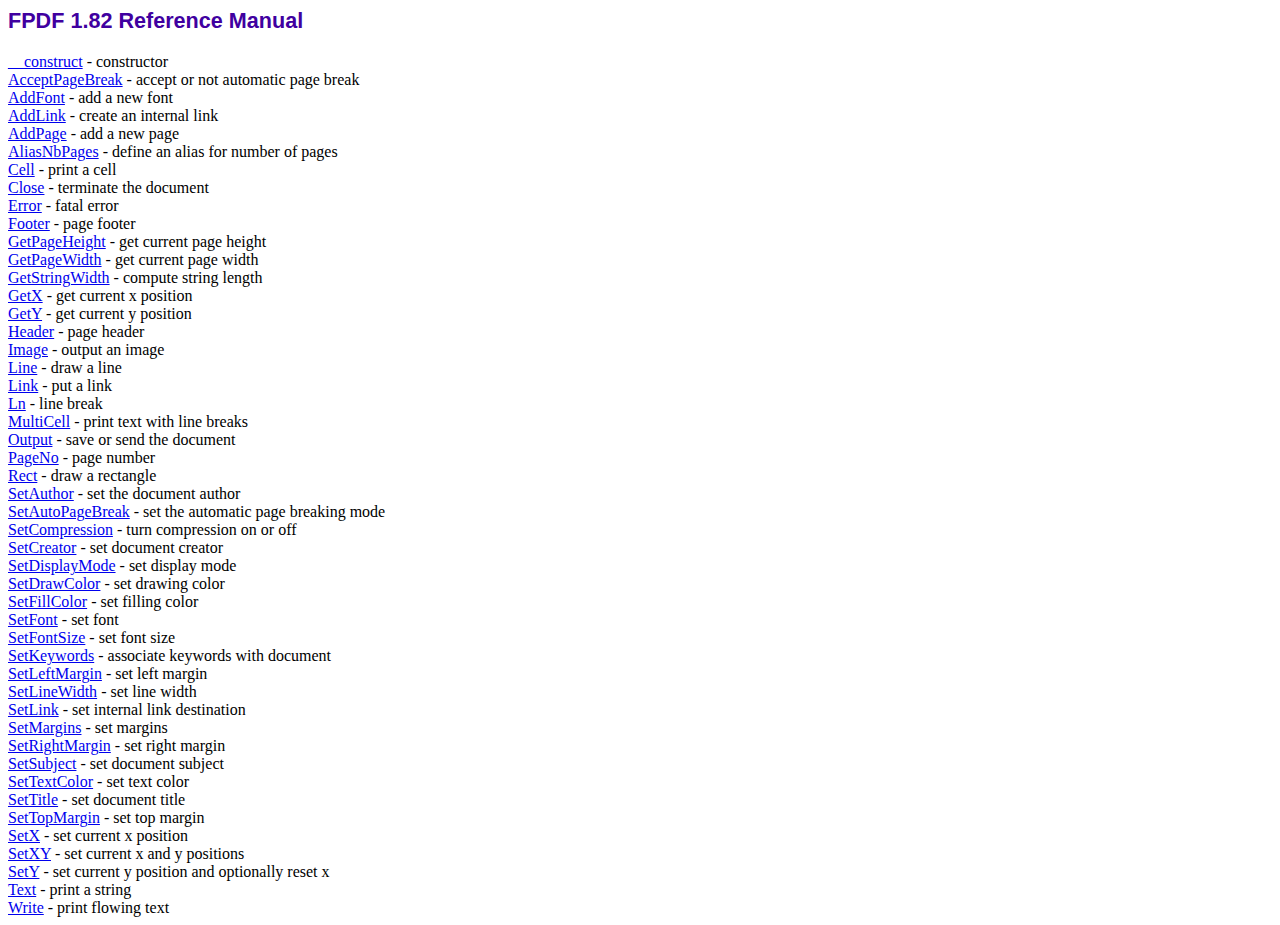
<file: admin/src/pdf/fpdf/doc/index.htm>
<!DOCTYPE html PUBLIC "-//W3C//DTD HTML 4.01 Transitional//EN">
<html>
<head>
<meta http-equiv="Content-Type" content="text/html; charset=ISO-8859-1">
<title>FPDF 1.82 Reference Manual</title>
<link type="text/css" rel="stylesheet" href="../fpdf.css">
</head>
<body>
<h1>FPDF 1.82 Reference Manual</h1>
<a href="__construct.htm">__construct</a> - constructor<br>
<a href="acceptpagebreak.htm">AcceptPageBreak</a> - accept or not automatic page break<br>
<a href="addfont.htm">AddFont</a> - add a new font<br>
<a href="addlink.htm">AddLink</a> - create an internal link<br>
<a href="addpage.htm">AddPage</a> - add a new page<br>
<a href="aliasnbpages.htm">AliasNbPages</a> - define an alias for number of pages<br>
<a href="cell.htm">Cell</a> - print a cell<br>
<a href="close.htm">Close</a> - terminate the document<br>
<a href="error.htm">Error</a> - fatal error<br>
<a href="footer.htm">Footer</a> - page footer<br>
<a href="getpageheight.htm">GetPageHeight</a> - get current page height<br>
<a href="getpagewidth.htm">GetPageWidth</a> - get current page width<br>
<a href="getstringwidth.htm">GetStringWidth</a> - compute string length<br>
<a href="getx.htm">GetX</a> - get current x position<br>
<a href="gety.htm">GetY</a> - get current y position<br>
<a href="header.htm">Header</a> - page header<br>
<a href="image.htm">Image</a> - output an image<br>
<a href="line.htm">Line</a> - draw a line<br>
<a href="link.htm">Link</a> - put a link<br>
<a href="ln.htm">Ln</a> - line break<br>
<a href="multicell.htm">MultiCell</a> - print text with line breaks<br>
<a href="output.htm">Output</a> - save or send the document<br>
<a href="pageno.htm">PageNo</a> - page number<br>
<a href="rect.htm">Rect</a> - draw a rectangle<br>
<a href="setauthor.htm">SetAuthor</a> - set the document author<br>
<a href="setautopagebreak.htm">SetAutoPageBreak</a> - set the automatic page breaking mode<br>
<a href="setcompression.htm">SetCompression</a> - turn compression on or off<br>
<a href="setcreator.htm">SetCreator</a> - set document creator<br>
<a href="setdisplaymode.htm">SetDisplayMode</a> - set display mode<br>
<a href="setdrawcolor.htm">SetDrawColor</a> - set drawing color<br>
<a href="setfillcolor.htm">SetFillColor</a> - set filling color<br>
<a href="setfont.htm">SetFont</a> - set font<br>
<a href="setfontsize.htm">SetFontSize</a> - set font size<br>
<a href="setkeywords.htm">SetKeywords</a> - associate keywords with document<br>
<a href="setleftmargin.htm">SetLeftMargin</a> - set left margin<br>
<a href="setlinewidth.htm">SetLineWidth</a> - set line width<br>
<a href="setlink.htm">SetLink</a> - set internal link destination<br>
<a href="setmargins.htm">SetMargins</a> - set margins<br>
<a href="setrightmargin.htm">SetRightMargin</a> - set right margin<br>
<a href="setsubject.htm">SetSubject</a> - set document subject<br>
<a href="settextcolor.htm">SetTextColor</a> - set text color<br>
<a href="settitle.htm">SetTitle</a> - set document title<br>
<a href="settopmargin.htm">SetTopMargin</a> - set top margin<br>
<a href="setx.htm">SetX</a> - set current x position<br>
<a href="setxy.htm">SetXY</a> - set current x and y positions<br>
<a href="sety.htm">SetY</a> - set current y position and optionally reset x<br>
<a href="text.htm">Text</a> - print a string<br>
<a href="write.htm">Write</a> - print flowing text<br>
</body>
</html>
</file>
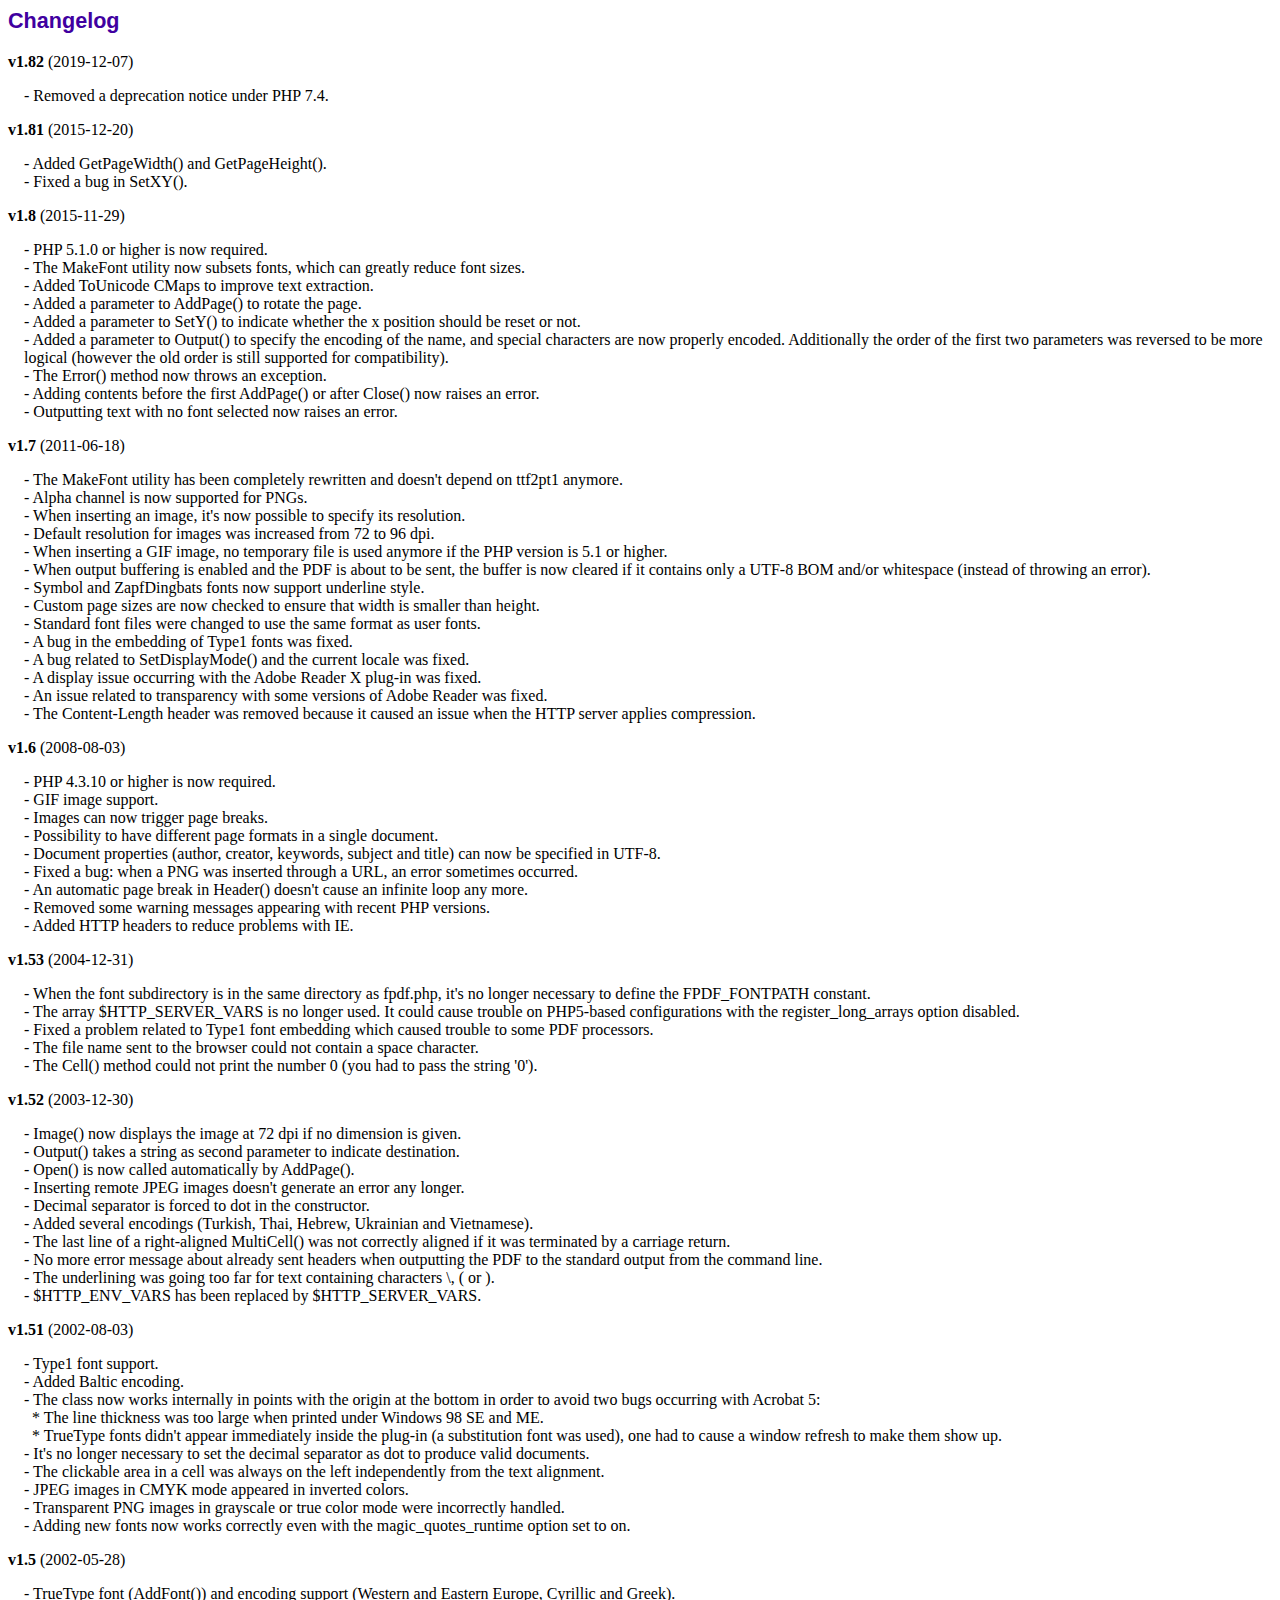
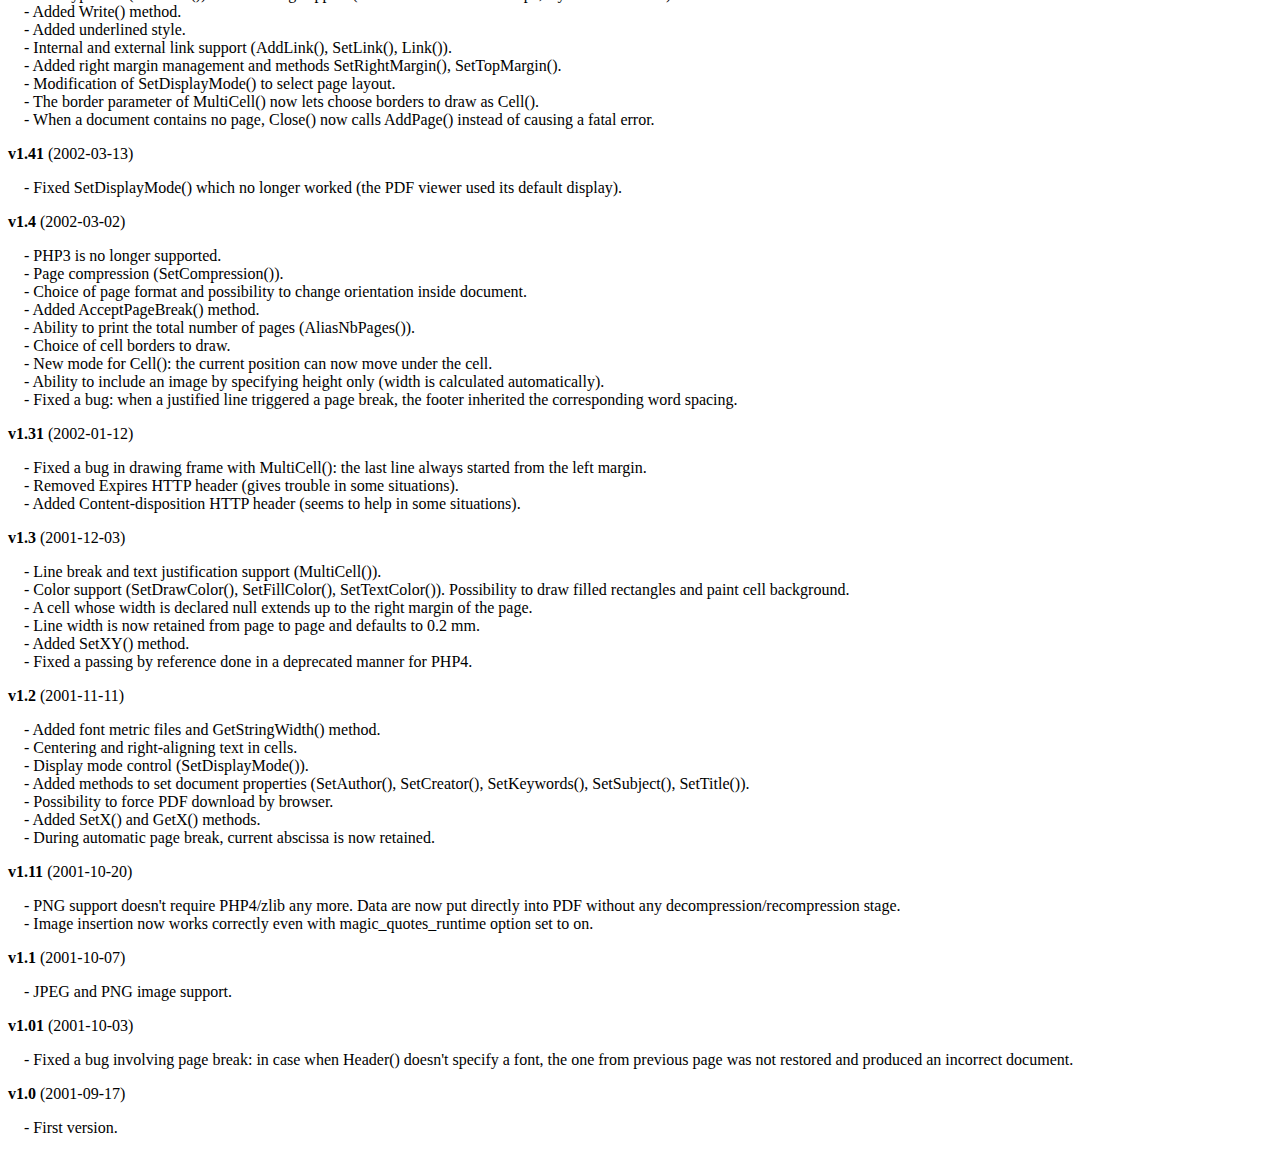
<file: admin/src/pdf/fpdf/changelog.htm>
<!DOCTYPE html PUBLIC "-//W3C//DTD HTML 4.01 Transitional//EN">
<html>
<head>
<meta http-equiv="Content-Type" content="text/html; charset=ISO-8859-1">
<title>Changelog</title>
<link type="text/css" rel="stylesheet" href="fpdf.css">
<style type="text/css">
dd {margin:1em 0 1em 1em}
</style>
</head>
<body>
<h1>Changelog</h1>
<dl>
<dt><strong>v1.82</strong> (2019-12-07)</dt>
<dd>
- Removed a deprecation notice under PHP 7.4.<br>
</dd>
<dt><strong>v1.81</strong> (2015-12-20)</dt>
<dd>
- Added GetPageWidth() and GetPageHeight().<br>
- Fixed a bug in SetXY().<br>
</dd>
<dt><strong>v1.8</strong> (2015-11-29)</dt>
<dd>
- PHP 5.1.0 or higher is now required.<br>
- The MakeFont utility now subsets fonts, which can greatly reduce font sizes.<br>
- Added ToUnicode CMaps to improve text extraction.<br>
- Added a parameter to AddPage() to rotate the page.<br>
- Added a parameter to SetY() to indicate whether the x position should be reset or not.<br>
- Added a parameter to Output() to specify the encoding of the name, and special characters are now properly encoded. Additionally the order of the first two parameters was reversed to be more logical (however the old order is still supported for compatibility).<br>
- The Error() method now throws an exception.<br>
- Adding contents before the first AddPage() or after Close() now raises an error.<br>
- Outputting text with no font selected now raises an error.<br>
</dd>
<dt><strong>v1.7</strong> (2011-06-18)</dt>
<dd>
- The MakeFont utility has been completely rewritten and doesn't depend on ttf2pt1 anymore.<br>
- Alpha channel is now supported for PNGs.<br>
- When inserting an image, it's now possible to specify its resolution.<br>
- Default resolution for images was increased from 72 to 96 dpi.<br>
- When inserting a GIF image, no temporary file is used anymore if the PHP version is 5.1 or higher.<br>
- When output buffering is enabled and the PDF is about to be sent, the buffer is now cleared if it contains only a UTF-8 BOM and/or whitespace (instead of throwing an error).<br>
- Symbol and ZapfDingbats fonts now support underline style.<br>
- Custom page sizes are now checked to ensure that width is smaller than height.<br>
- Standard font files were changed to use the same format as user fonts.<br>
- A bug in the embedding of Type1 fonts was fixed.<br>
- A bug related to SetDisplayMode() and the current locale was fixed.<br>
- A display issue occurring with the Adobe Reader X plug-in was fixed.<br>
- An issue related to transparency with some versions of Adobe Reader was fixed.<br>
- The Content-Length header was removed because it caused an issue when the HTTP server applies compression.<br>
</dd>
<dt><strong>v1.6</strong> (2008-08-03)</dt>
<dd>
- PHP 4.3.10 or higher is now required.<br>
- GIF image support.<br>
- Images can now trigger page breaks.<br>
- Possibility to have different page formats in a single document.<br>
- Document properties (author, creator, keywords, subject and title) can now be specified in UTF-8.<br>
- Fixed a bug: when a PNG was inserted through a URL, an error sometimes occurred.<br>
- An automatic page break in Header() doesn't cause an infinite loop any more.<br>
- Removed some warning messages appearing with recent PHP versions.<br>
- Added HTTP headers to reduce problems with IE.<br>
</dd>
<dt><strong>v1.53</strong> (2004-12-31)</dt>
<dd>
- When the font subdirectory is in the same directory as fpdf.php, it's no longer necessary to define the FPDF_FONTPATH constant.<br>
- The array $HTTP_SERVER_VARS is no longer used. It could cause trouble on PHP5-based configurations with the register_long_arrays option disabled.<br>
- Fixed a problem related to Type1 font embedding which caused trouble to some PDF processors.<br>
- The file name sent to the browser could not contain a space character.<br>
- The Cell() method could not print the number 0 (you had to pass the string '0').<br>
</dd>
<dt><strong>v1.52</strong> (2003-12-30)</dt>
<dd>
- Image() now displays the image at 72 dpi if no dimension is given.<br>
- Output() takes a string as second parameter to indicate destination.<br>
- Open() is now called automatically by AddPage().<br>
- Inserting remote JPEG images doesn't generate an error any longer.<br>
- Decimal separator is forced to dot in the constructor.<br>
- Added several encodings (Turkish, Thai, Hebrew, Ukrainian and Vietnamese).<br>
- The last line of a right-aligned MultiCell() was not correctly aligned if it was terminated by a carriage return.<br>
- No more error message about already sent headers when outputting the PDF to the standard output from the command line.<br>
- The underlining was going too far for text containing characters \, ( or ).<br>
- $HTTP_ENV_VARS has been replaced by $HTTP_SERVER_VARS.<br>
</dd>
<dt><strong>v1.51</strong> (2002-08-03)</dt>
<dd>
- Type1 font support.<br>
- Added Baltic encoding.<br>
- The class now works internally in points with the origin at the bottom in order to avoid two bugs occurring with Acrobat 5:<br>&nbsp;&nbsp;* The line thickness was too large when printed under Windows 98 SE and ME.<br>&nbsp;&nbsp;* TrueType fonts didn't appear immediately inside the plug-in (a substitution font was used), one had to cause a window refresh to make them show up.<br>
- It's no longer necessary to set the decimal separator as dot to produce valid documents.<br>
- The clickable area in a cell was always on the left independently from the text alignment.<br>
- JPEG images in CMYK mode appeared in inverted colors.<br>
- Transparent PNG images in grayscale or true color mode were incorrectly handled.<br>
- Adding new fonts now works correctly even with the magic_quotes_runtime option set to on.<br>
</dd>
<dt><strong>v1.5</strong> (2002-05-28)</dt>
<dd>
- TrueType font (AddFont()) and encoding support (Western and Eastern Europe, Cyrillic and Greek).<br>
- Added Write() method.<br>
- Added underlined style.<br>
- Internal and external link support (AddLink(), SetLink(), Link()).<br>
- Added right margin management and methods SetRightMargin(), SetTopMargin().<br>
- Modification of SetDisplayMode() to select page layout.<br>
- The border parameter of MultiCell() now lets choose borders to draw as Cell().<br>
- When a document contains no page, Close() now calls AddPage() instead of causing a fatal error.<br>
</dd>
<dt><strong>v1.41</strong> (2002-03-13)</dt>
<dd>
- Fixed SetDisplayMode() which no longer worked (the PDF viewer used its default display).<br>
</dd>
<dt><strong>v1.4</strong> (2002-03-02)</dt>
<dd>
- PHP3 is no longer supported.<br>
- Page compression (SetCompression()).<br>
- Choice of page format and possibility to change orientation inside document.<br>
- Added AcceptPageBreak() method.<br>
- Ability to print the total number of pages (AliasNbPages()).<br>
- Choice of cell borders to draw.<br>
- New mode for Cell(): the current position can now move under the cell.<br>
- Ability to include an image by specifying height only (width is calculated automatically).<br>
- Fixed a bug: when a justified line triggered a page break, the footer inherited the corresponding word spacing.<br>
</dd>
<dt><strong>v1.31</strong> (2002-01-12)</dt>
<dd>
- Fixed a bug in drawing frame with MultiCell(): the last line always started from the left margin.<br>
- Removed Expires HTTP header (gives trouble in some situations).<br>
- Added Content-disposition HTTP header (seems to help in some situations).<br>
</dd>
<dt><strong>v1.3</strong> (2001-12-03)</dt>
<dd>
- Line break and text justification support (MultiCell()).<br>
- Color support (SetDrawColor(), SetFillColor(), SetTextColor()). Possibility to draw filled rectangles and paint cell background.<br>
- A cell whose width is declared null extends up to the right margin of the page.<br>
- Line width is now retained from page to page and defaults to 0.2 mm.<br>
- Added SetXY() method.<br>
- Fixed a passing by reference done in a deprecated manner for PHP4.<br>
</dd>
<dt><strong>v1.2</strong> (2001-11-11)</dt>
<dd>
- Added font metric files and GetStringWidth() method.<br>
- Centering and right-aligning text in cells.<br>
- Display mode control (SetDisplayMode()).<br>
- Added methods to set document properties (SetAuthor(), SetCreator(), SetKeywords(), SetSubject(), SetTitle()).<br>
- Possibility to force PDF download by browser.<br>
- Added SetX() and GetX() methods.<br>
- During automatic page break, current abscissa is now retained.<br>
</dd>
<dt><strong>v1.11</strong> (2001-10-20)</dt>
<dd>
- PNG support doesn't require PHP4/zlib any more. Data are now put directly into PDF without any decompression/recompression stage.<br>
- Image insertion now works correctly even with magic_quotes_runtime option set to on.<br>
</dd>
<dt><strong>v1.1</strong> (2001-10-07)</dt>
<dd>
- JPEG and PNG image support.<br>
</dd>
<dt><strong>v1.01</strong> (2001-10-03)</dt>
<dd>
- Fixed a bug involving page break: in case when Header() doesn't specify a font, the one from previous page was not restored and produced an incorrect document.<br>
</dd>
<dt><strong>v1.0</strong> (2001-09-17)</dt>
<dd>
- First version.<br>
</dd>
</dl>
</body>
</html>
</file>
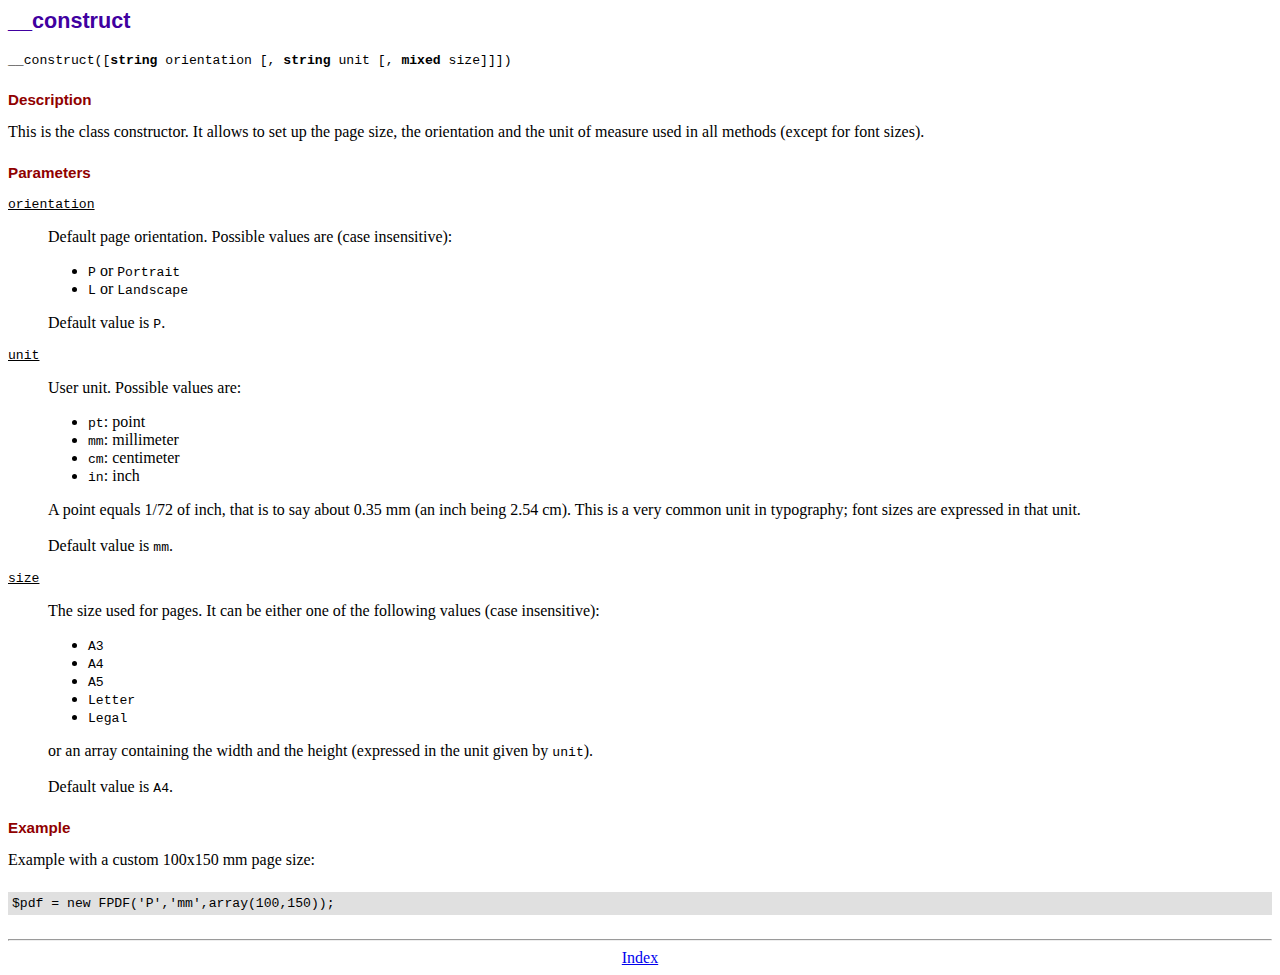
<file: admin/src/pdf/fpdf/doc/__construct.htm>
<!DOCTYPE html PUBLIC "-//W3C//DTD HTML 4.01 Transitional//EN">
<html>
<head>
<meta http-equiv="Content-Type" content="text/html; charset=ISO-8859-1">
<title>__construct</title>
<link type="text/css" rel="stylesheet" href="../fpdf.css">
</head>
<body>
<h1>__construct</h1>
<code>__construct([<b>string</b> orientation [, <b>string</b> unit [, <b>mixed</b> size]]])</code>
<h2>Description</h2>
This is the class constructor. It allows to set up the page size, the orientation and the
unit of measure used in all methods (except for font sizes).
<h2>Parameters</h2>
<dl class="param">
<dt><code>orientation</code></dt>
<dd>
Default page orientation. Possible values are (case insensitive):
<ul>
<li><code>P</code> or <code>Portrait</code></li>
<li><code>L</code> or <code>Landscape</code></li>
</ul>
Default value is <code>P</code>.
</dd>
<dt><code>unit</code></dt>
<dd>
User unit. Possible values are:
<ul>
<li><code>pt</code>: point</li>
<li><code>mm</code>: millimeter</li>
<li><code>cm</code>: centimeter</li>
<li><code>in</code>: inch</li>
</ul>
A point equals 1/72 of inch, that is to say about 0.35 mm (an inch being 2.54 cm). This
is a very common unit in typography; font sizes are expressed in that unit.
<br>
<br>
Default value is <code>mm</code>.
</dd>
<dt><code>size</code></dt>
<dd>
The size used for pages. It can be either one of the following values (case insensitive):
<ul>
<li><code>A3</code></li>
<li><code>A4</code></li>
<li><code>A5</code></li>
<li><code>Letter</code></li>
<li><code>Legal</code></li>
</ul>
or an array containing the width and the height (expressed in the unit given by <code>unit</code>).<br>
<br>
Default value is <code>A4</code>.
</dd>
</dl>
<h2>Example</h2>
Example with a custom 100x150 mm page size:
<div class="doc-source">
<pre><code>$pdf = new FPDF('P','mm',array(100,150));</code></pre>
</div>
<hr style="margin-top:1.5em">
<div style="text-align:center"><a href="index.htm">Index</a></div>
</body>
</html>
</file>
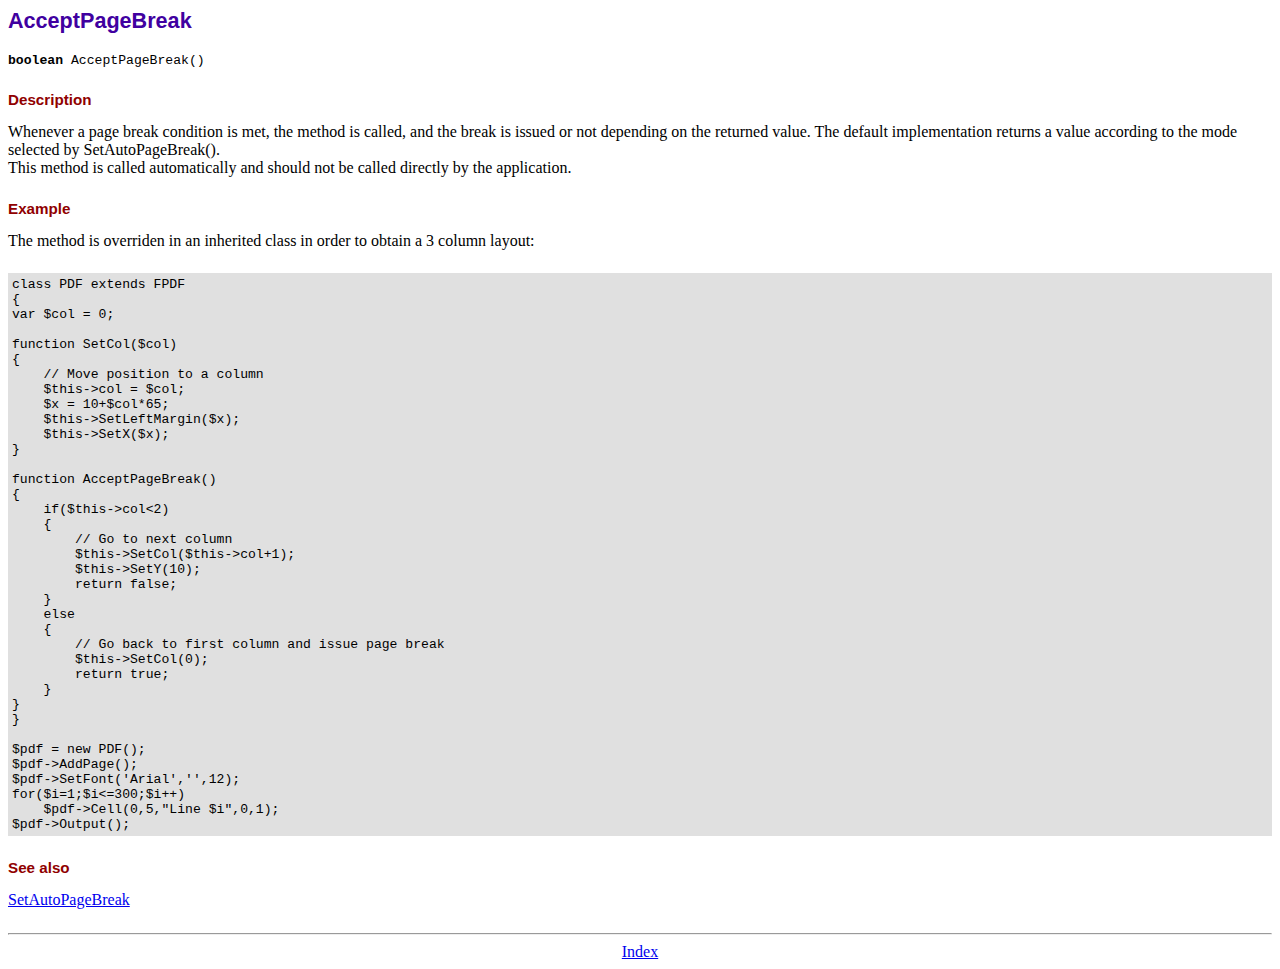
<file: admin/src/pdf/fpdf/doc/acceptpagebreak.htm>
<!DOCTYPE html PUBLIC "-//W3C//DTD HTML 4.01 Transitional//EN">
<html>
<head>
<meta http-equiv="Content-Type" content="text/html; charset=ISO-8859-1">
<title>AcceptPageBreak</title>
<link type="text/css" rel="stylesheet" href="../fpdf.css">
</head>
<body>
<h1>AcceptPageBreak</h1>
<code><b>boolean</b> AcceptPageBreak()</code>
<h2>Description</h2>
Whenever a page break condition is met, the method is called, and the break is issued or not
depending on the returned value. The default implementation returns a value according to the
mode selected by SetAutoPageBreak().
<br>
This method is called automatically and should not be called directly by the application.
<h2>Example</h2>
The method is overriden in an inherited class in order to obtain a 3 column layout:
<div class="doc-source">
<pre><code>class PDF extends FPDF
{
var $col = 0;

function SetCol($col)
{
    // Move position to a column
    $this-&gt;col = $col;
    $x = 10+$col*65;
    $this-&gt;SetLeftMargin($x);
    $this-&gt;SetX($x);
}

function AcceptPageBreak()
{
    if($this-&gt;col&lt;2)
    {
        // Go to next column
        $this-&gt;SetCol($this-&gt;col+1);
        $this-&gt;SetY(10);
        return false;
    }
    else
    {
        // Go back to first column and issue page break
        $this-&gt;SetCol(0);
        return true;
    }
}
}

$pdf = new PDF();
$pdf-&gt;AddPage();
$pdf-&gt;SetFont('Arial','',12);
for($i=1;$i&lt;=300;$i++)
    $pdf-&gt;Cell(0,5,"Line $i",0,1);
$pdf-&gt;Output();</code></pre>
</div>
<h2>See also</h2>
<a href="setautopagebreak.htm">SetAutoPageBreak</a>
<hr style="margin-top:1.5em">
<div style="text-align:center"><a href="index.htm">Index</a></div>
</body>
</html>
</file>
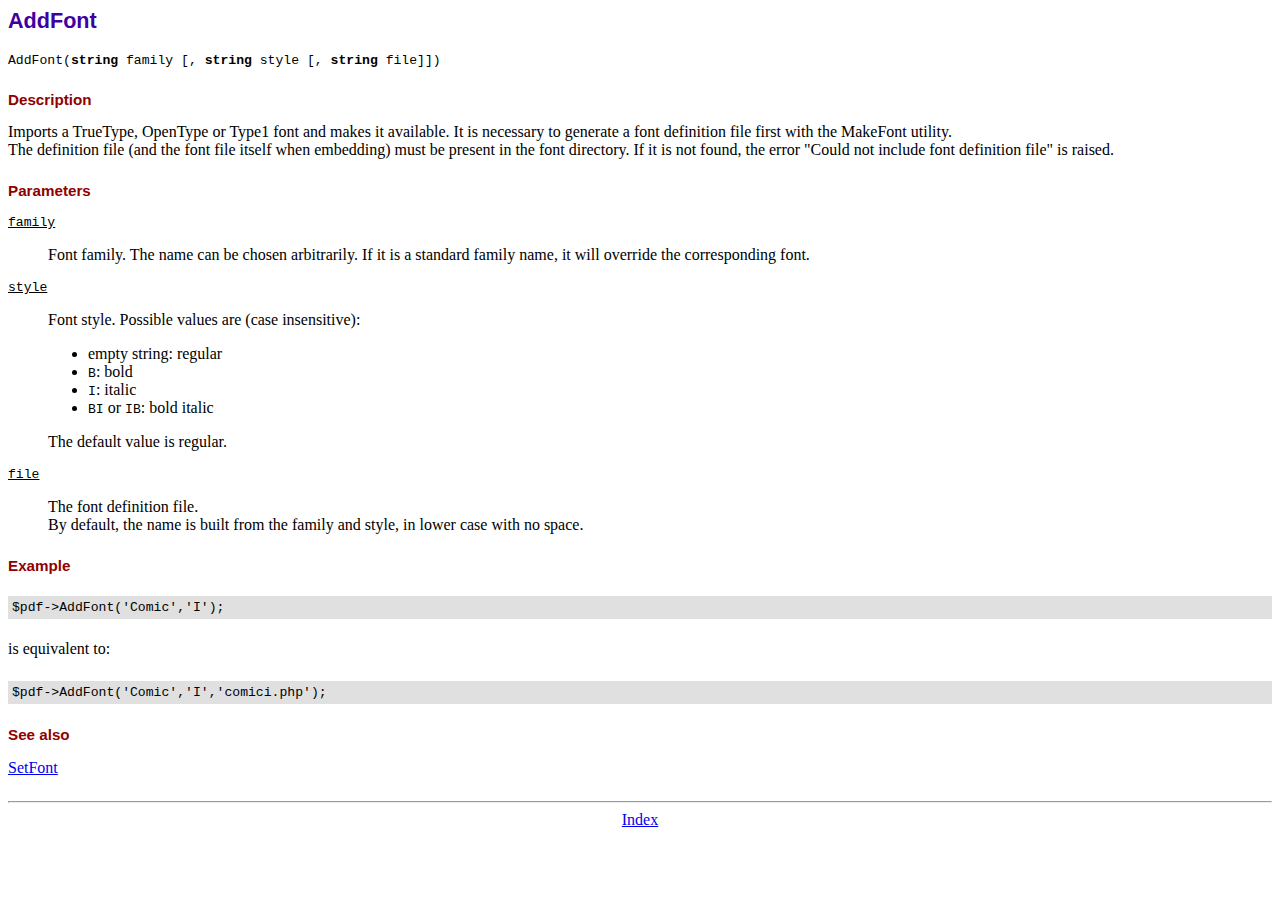
<file: admin/src/pdf/fpdf/doc/addfont.htm>
<!DOCTYPE html PUBLIC "-//W3C//DTD HTML 4.01 Transitional//EN">
<html>
<head>
<meta http-equiv="Content-Type" content="text/html; charset=ISO-8859-1">
<title>AddFont</title>
<link type="text/css" rel="stylesheet" href="../fpdf.css">
</head>
<body>
<h1>AddFont</h1>
<code>AddFont(<b>string</b> family [, <b>string</b> style [, <b>string</b> file]])</code>
<h2>Description</h2>
Imports a TrueType, OpenType or Type1 font and makes it available. It is necessary to generate a font
definition file first with the MakeFont utility.
<br>
The definition file (and the font file itself when embedding) must be present in the font directory.
If it is not found, the error "Could not include font definition file" is raised.
<h2>Parameters</h2>
<dl class="param">
<dt><code>family</code></dt>
<dd>
Font family. The name can be chosen arbitrarily. If it is a standard family name, it will
override the corresponding font.
</dd>
<dt><code>style</code></dt>
<dd>
Font style. Possible values are (case insensitive):
<ul>
<li>empty string: regular</li>
<li><code>B</code>: bold</li>
<li><code>I</code>: italic</li>
<li><code>BI</code> or <code>IB</code>: bold italic</li>
</ul>
The default value is regular.
</dd>
<dt><code>file</code></dt>
<dd>
The font definition file.
<br>
By default, the name is built from the family and style, in lower case with no space.
</dd>
</dl>
<h2>Example</h2>
<div class="doc-source">
<pre><code>$pdf-&gt;AddFont('Comic','I');</code></pre>
</div>
is equivalent to:
<div class="doc-source">
<pre><code>$pdf-&gt;AddFont('Comic','I','comici.php');</code></pre>
</div>
<h2>See also</h2>
<a href="setfont.htm">SetFont</a>
<hr style="margin-top:1.5em">
<div style="text-align:center"><a href="index.htm">Index</a></div>
</body>
</html>
</file>
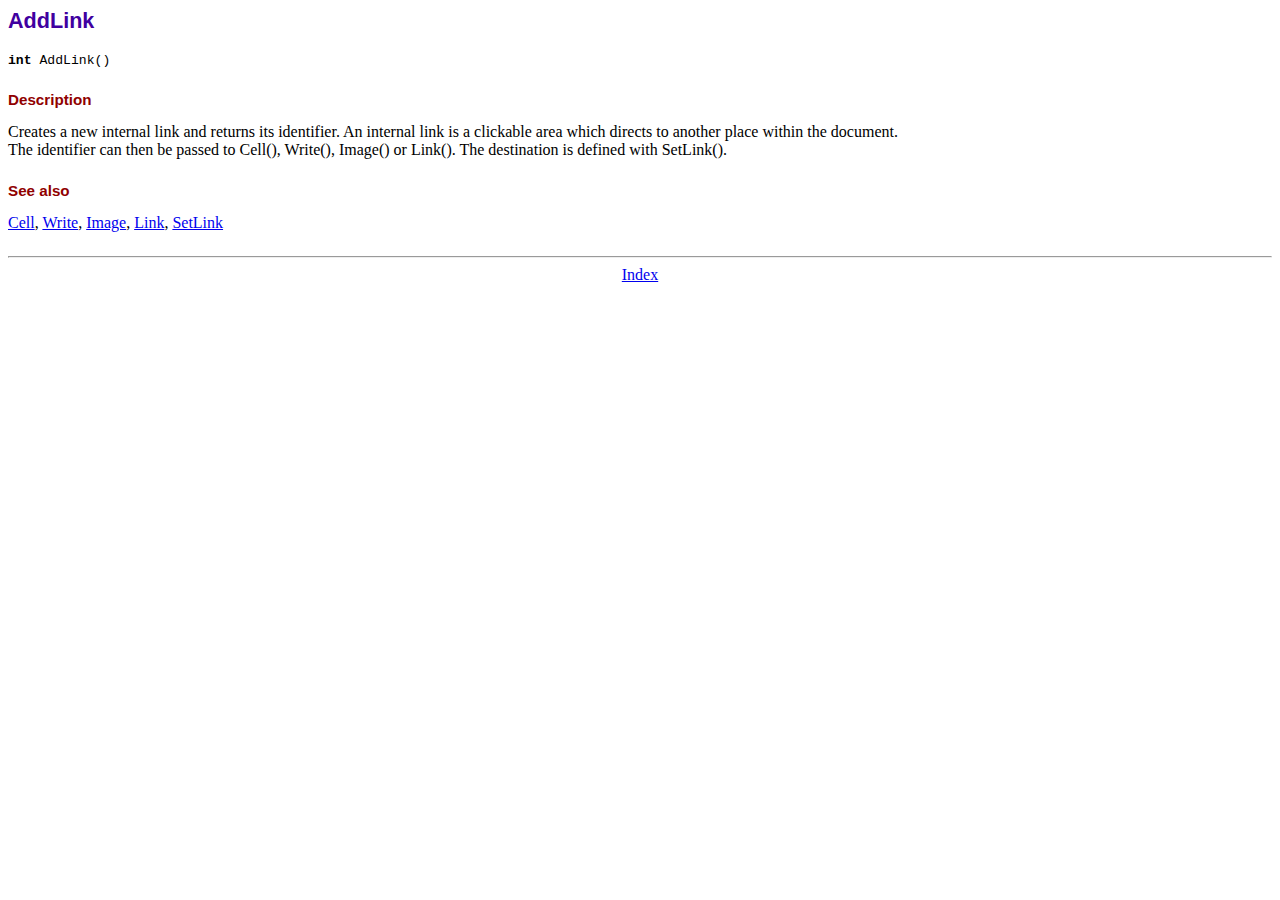
<file: admin/src/pdf/fpdf/doc/addlink.htm>
<!DOCTYPE html PUBLIC "-//W3C//DTD HTML 4.01 Transitional//EN">
<html>
<head>
<meta http-equiv="Content-Type" content="text/html; charset=ISO-8859-1">
<title>AddLink</title>
<link type="text/css" rel="stylesheet" href="../fpdf.css">
</head>
<body>
<h1>AddLink</h1>
<code><b>int</b> AddLink()</code>
<h2>Description</h2>
Creates a new internal link and returns its identifier. An internal link is a clickable area
which directs to another place within the document.
<br>
The identifier can then be passed to Cell(), Write(), Image() or Link(). The destination is
defined with SetLink().
<h2>See also</h2>
<a href="cell.htm">Cell</a>,
<a href="write.htm">Write</a>,
<a href="image.htm">Image</a>,
<a href="link.htm">Link</a>,
<a href="setlink.htm">SetLink</a>
<hr style="margin-top:1.5em">
<div style="text-align:center"><a href="index.htm">Index</a></div>
</body>
</html>
</file>
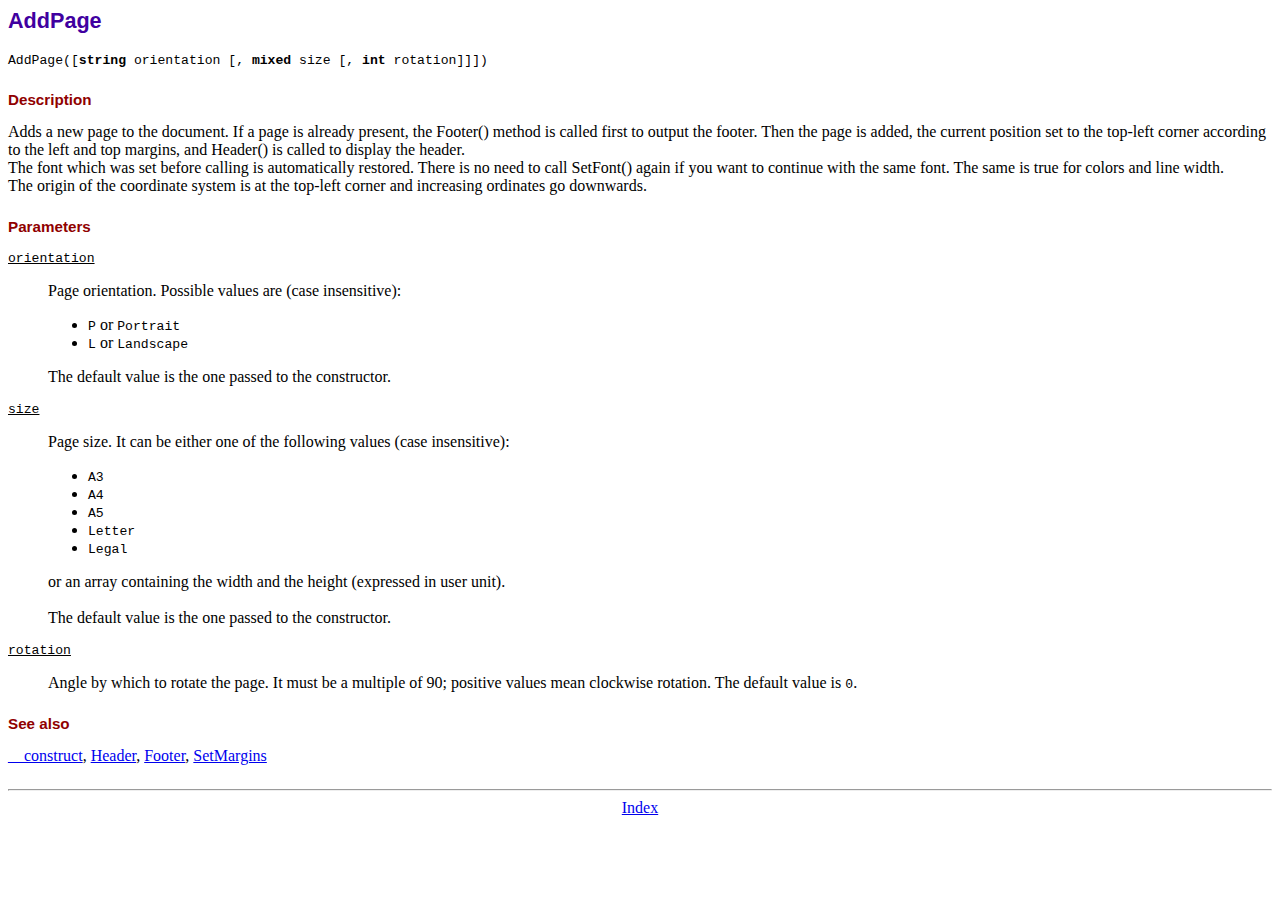
<file: admin/src/pdf/fpdf/doc/addpage.htm>
<!DOCTYPE html PUBLIC "-//W3C//DTD HTML 4.01 Transitional//EN">
<html>
<head>
<meta http-equiv="Content-Type" content="text/html; charset=ISO-8859-1">
<title>AddPage</title>
<link type="text/css" rel="stylesheet" href="../fpdf.css">
</head>
<body>
<h1>AddPage</h1>
<code>AddPage([<b>string</b> orientation [, <b>mixed</b> size [, <b>int</b> rotation]]])</code>
<h2>Description</h2>
Adds a new page to the document. If a page is already present, the Footer() method is called
first to output the footer. Then the page is added, the current position set to the top-left
corner according to the left and top margins, and Header() is called to display the header.
<br>
The font which was set before calling is automatically restored. There is no need to call
SetFont() again if you want to continue with the same font. The same is true for colors and
line width.
<br>
The origin of the coordinate system is at the top-left corner and increasing ordinates go
downwards.
<h2>Parameters</h2>
<dl class="param">
<dt><code>orientation</code></dt>
<dd>
Page orientation. Possible values are (case insensitive):
<ul>
<li><code>P</code> or <code>Portrait</code></li>
<li><code>L</code> or <code>Landscape</code></li>
</ul>
The default value is the one passed to the constructor.
</dd>
<dt><code>size</code></dt>
<dd>
Page size. It can be either one of the following values (case insensitive):
<ul>
<li><code>A3</code></li>
<li><code>A4</code></li>
<li><code>A5</code></li>
<li><code>Letter</code></li>
<li><code>Legal</code></li>
</ul>
or an array containing the width and the height (expressed in user unit).<br>
<br>
The default value is the one passed to the constructor.
</dd>
<dt><code>rotation</code></dt>
<dd>
Angle by which to rotate the page. It must be a multiple of 90; positive values
mean clockwise rotation. The default value is <code>0</code>.
</dd>
</dl>
<h2>See also</h2>
<a href="__construct.htm">__construct</a>,
<a href="header.htm">Header</a>,
<a href="footer.htm">Footer</a>,
<a href="setmargins.htm">SetMargins</a>
<hr style="margin-top:1.5em">
<div style="text-align:center"><a href="index.htm">Index</a></div>
</body>
</html>
</file>
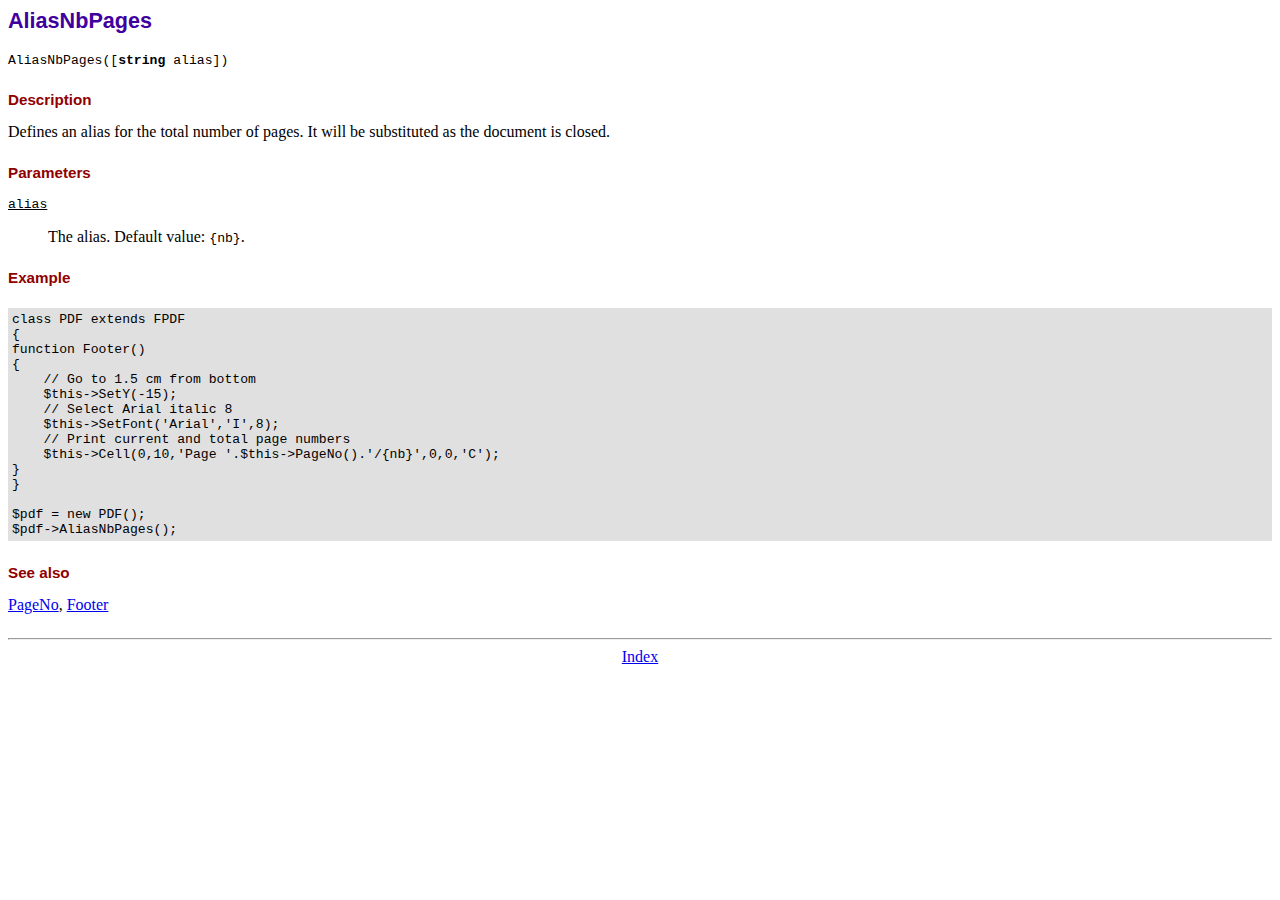
<file: admin/src/pdf/fpdf/doc/aliasnbpages.htm>
<!DOCTYPE html PUBLIC "-//W3C//DTD HTML 4.01 Transitional//EN">
<html>
<head>
<meta http-equiv="Content-Type" content="text/html; charset=ISO-8859-1">
<title>AliasNbPages</title>
<link type="text/css" rel="stylesheet" href="../fpdf.css">
</head>
<body>
<h1>AliasNbPages</h1>
<code>AliasNbPages([<b>string</b> alias])</code>
<h2>Description</h2>
Defines an alias for the total number of pages. It will be substituted as the document is
closed.
<h2>Parameters</h2>
<dl class="param">
<dt><code>alias</code></dt>
<dd>
The alias. Default value: <code>{nb}</code>.
</dd>
</dl>
<h2>Example</h2>
<div class="doc-source">
<pre><code>class PDF extends FPDF
{
function Footer()
{
    // Go to 1.5 cm from bottom
    $this-&gt;SetY(-15);
    // Select Arial italic 8
    $this-&gt;SetFont('Arial','I',8);
    // Print current and total page numbers
    $this-&gt;Cell(0,10,'Page '.$this-&gt;PageNo().'/{nb}',0,0,'C');
}
}

$pdf = new PDF();
$pdf-&gt;AliasNbPages();</code></pre>
</div>
<h2>See also</h2>
<a href="pageno.htm">PageNo</a>,
<a href="footer.htm">Footer</a>
<hr style="margin-top:1.5em">
<div style="text-align:center"><a href="index.htm">Index</a></div>
</body>
</html>
</file>
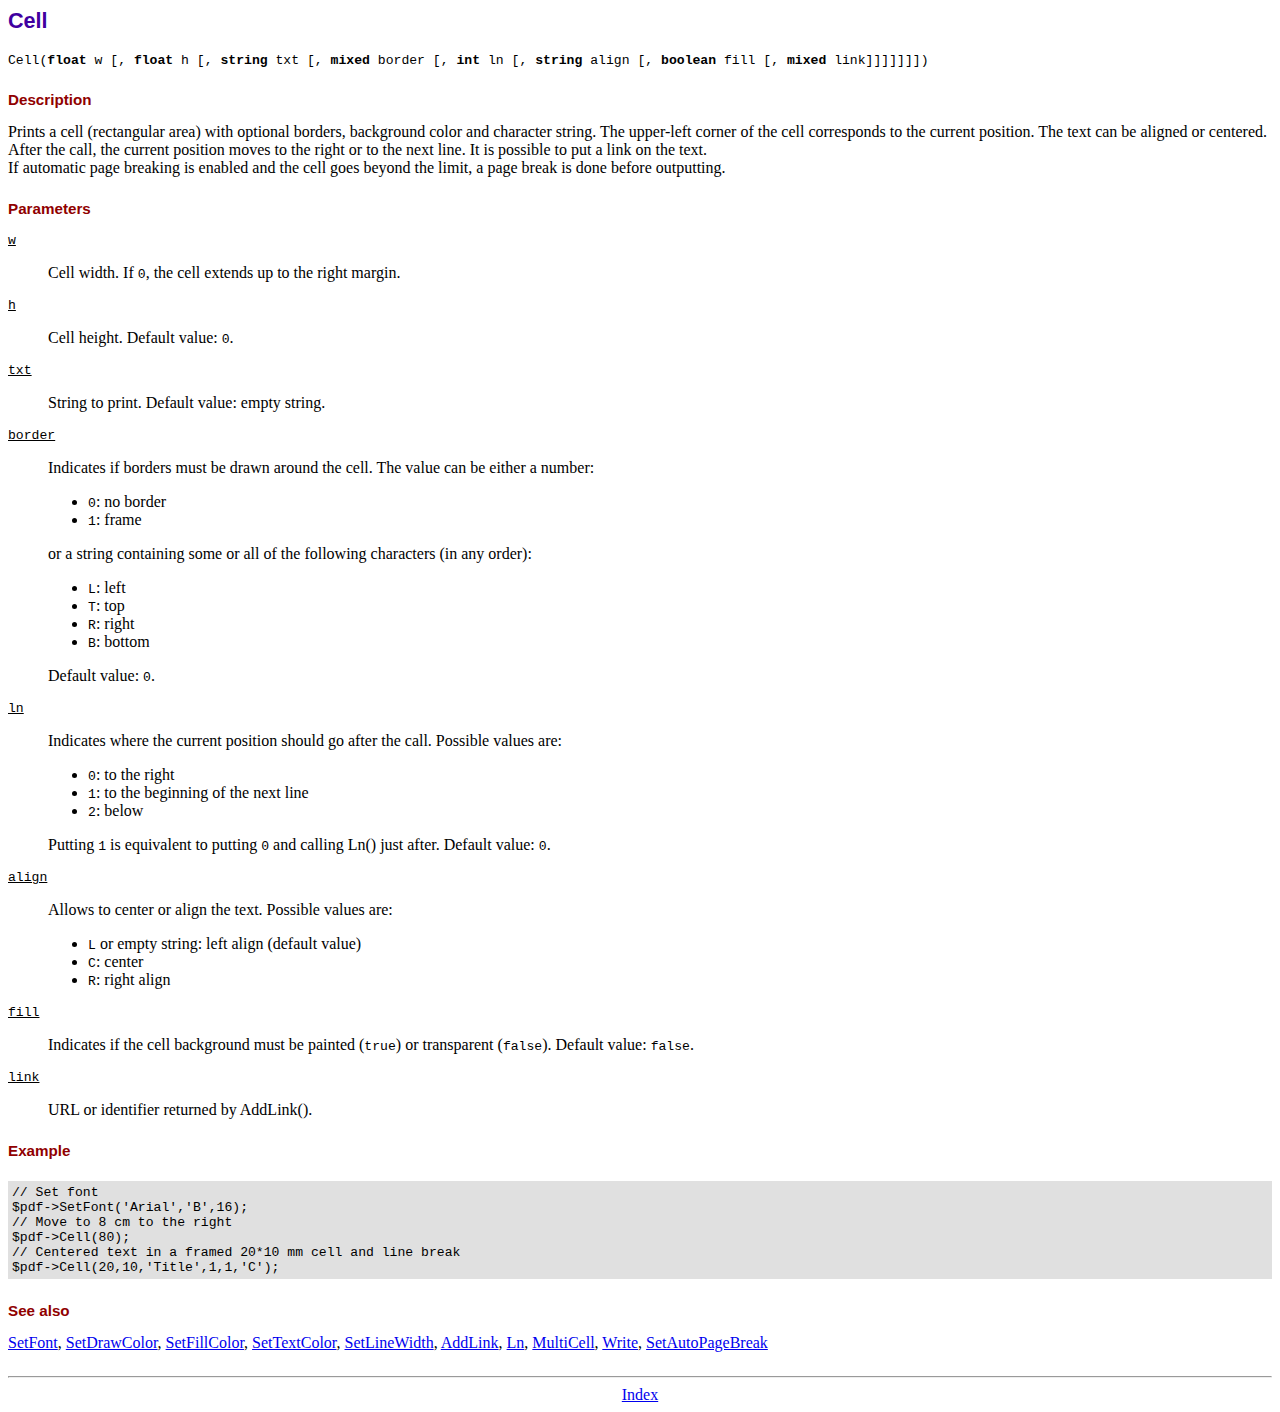
<file: admin/src/pdf/fpdf/doc/cell.htm>
<!DOCTYPE html PUBLIC "-//W3C//DTD HTML 4.01 Transitional//EN">
<html>
<head>
<meta http-equiv="Content-Type" content="text/html; charset=ISO-8859-1">
<title>Cell</title>
<link type="text/css" rel="stylesheet" href="../fpdf.css">
</head>
<body>
<h1>Cell</h1>
<code>Cell(<b>float</b> w [, <b>float</b> h [, <b>string</b> txt [, <b>mixed</b> border [, <b>int</b> ln [, <b>string</b> align [, <b>boolean</b> fill [, <b>mixed</b> link]]]]]]])</code>
<h2>Description</h2>
Prints a cell (rectangular area) with optional borders, background color and character string.
The upper-left corner of the cell corresponds to the current position. The text can be aligned
or centered. After the call, the current position moves to the right or to the next line. It is
possible to put a link on the text.
<br>
If automatic page breaking is enabled and the cell goes beyond the limit, a page break is
done before outputting.
<h2>Parameters</h2>
<dl class="param">
<dt><code>w</code></dt>
<dd>
Cell width. If <code>0</code>, the cell extends up to the right margin.
</dd>
<dt><code>h</code></dt>
<dd>
Cell height.
Default value: <code>0</code>.
</dd>
<dt><code>txt</code></dt>
<dd>
String to print.
Default value: empty string.
</dd>
<dt><code>border</code></dt>
<dd>
Indicates if borders must be drawn around the cell. The value can be either a number:
<ul>
<li><code>0</code>: no border</li>
<li><code>1</code>: frame</li>
</ul>
or a string containing some or all of the following characters (in any order):
<ul>
<li><code>L</code>: left</li>
<li><code>T</code>: top</li>
<li><code>R</code>: right</li>
<li><code>B</code>: bottom</li>
</ul>
Default value: <code>0</code>.
</dd>
<dt><code>ln</code></dt>
<dd>
Indicates where the current position should go after the call. Possible values are:
<ul>
<li><code>0</code>: to the right</li>
<li><code>1</code>: to the beginning of the next line</li>
<li><code>2</code>: below</li>
</ul>
Putting <code>1</code> is equivalent to putting <code>0</code> and calling Ln() just after.
Default value: <code>0</code>.
</dd>
<dt><code>align</code></dt>
<dd>
Allows to center or align the text. Possible values are:
<ul>
<li><code>L</code> or empty string: left align (default value)</li>
<li><code>C</code>: center</li>
<li><code>R</code>: right align</li>
</ul>
</dd>
<dt><code>fill</code></dt>
<dd>
Indicates if the cell background must be painted (<code>true</code>) or transparent (<code>false</code>).
Default value: <code>false</code>.
</dd>
<dt><code>link</code></dt>
<dd>
URL or identifier returned by AddLink().
</dd>
</dl>
<h2>Example</h2>
<div class="doc-source">
<pre><code>// Set font
$pdf-&gt;SetFont('Arial','B',16);
// Move to 8 cm to the right
$pdf-&gt;Cell(80);
// Centered text in a framed 20*10 mm cell and line break
$pdf-&gt;Cell(20,10,'Title',1,1,'C');</code></pre>
</div>
<h2>See also</h2>
<a href="setfont.htm">SetFont</a>,
<a href="setdrawcolor.htm">SetDrawColor</a>,
<a href="setfillcolor.htm">SetFillColor</a>,
<a href="settextcolor.htm">SetTextColor</a>,
<a href="setlinewidth.htm">SetLineWidth</a>,
<a href="addlink.htm">AddLink</a>,
<a href="ln.htm">Ln</a>,
<a href="multicell.htm">MultiCell</a>,
<a href="write.htm">Write</a>,
<a href="setautopagebreak.htm">SetAutoPageBreak</a>
<hr style="margin-top:1.5em">
<div style="text-align:center"><a href="index.htm">Index</a></div>
</body>
</html>
</file>
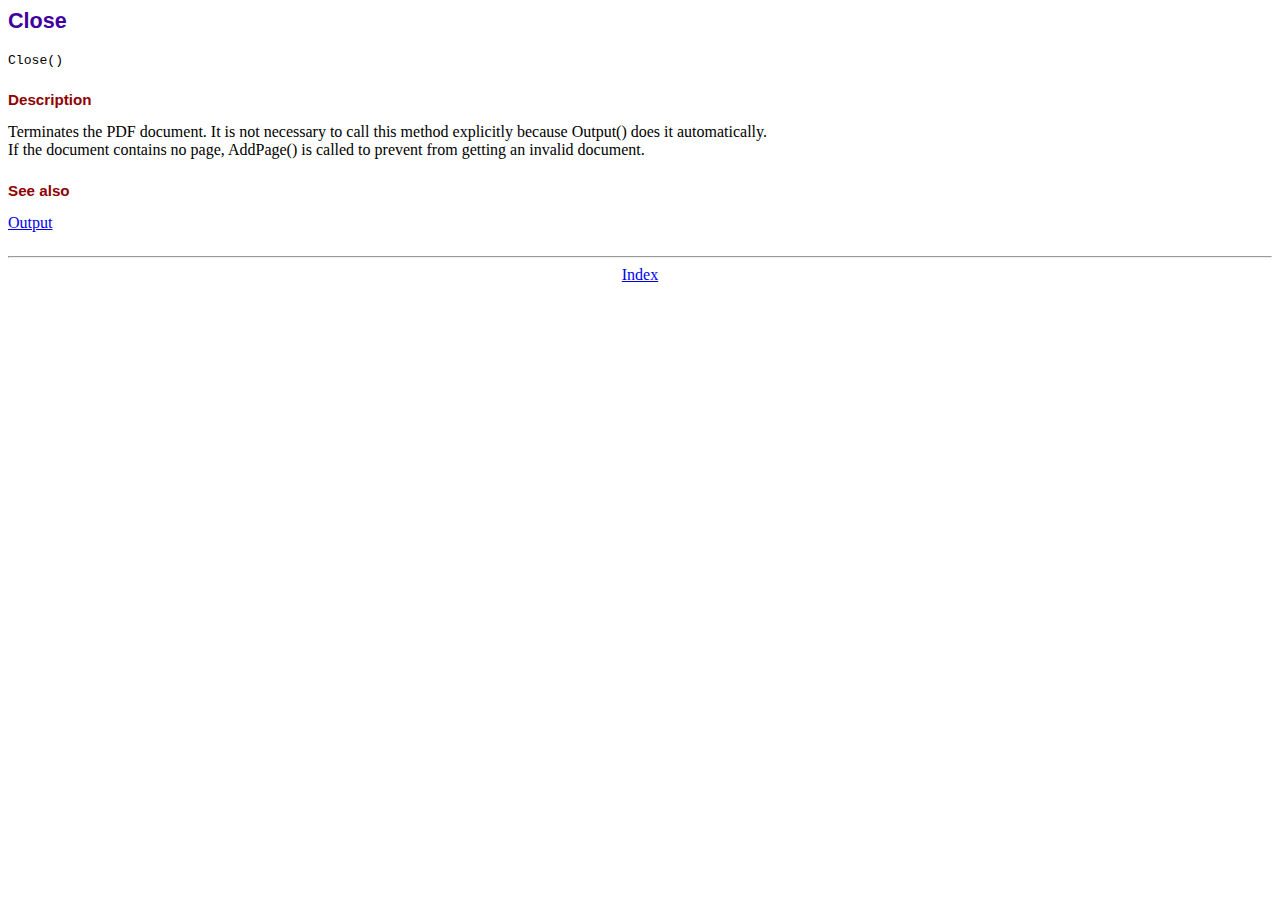
<file: admin/src/pdf/fpdf/doc/close.htm>
<!DOCTYPE html PUBLIC "-//W3C//DTD HTML 4.01 Transitional//EN">
<html>
<head>
<meta http-equiv="Content-Type" content="text/html; charset=ISO-8859-1">
<title>Close</title>
<link type="text/css" rel="stylesheet" href="../fpdf.css">
</head>
<body>
<h1>Close</h1>
<code>Close()</code>
<h2>Description</h2>
Terminates the PDF document. It is not necessary to call this method explicitly because Output()
does it automatically.
<br>
If the document contains no page, AddPage() is called to prevent from getting an invalid document.
<h2>See also</h2>
<a href="output.htm">Output</a>
<hr style="margin-top:1.5em">
<div style="text-align:center"><a href="index.htm">Index</a></div>
</body>
</html>
</file>
<file: admin/src/pdf/fpdf/fpdf.css>
body {font-family:"Times New Roman",serif}
h1 {font:bold 135% Arial,sans-serif; color:#4000A0; margin-bottom:0.9em}
h2 {font:bold 95% Arial,sans-serif; color:#900000; margin-top:1.5em; margin-bottom:1em}
dl.param dt {text-decoration:underline}
dl.param dd {margin-top:1em; margin-bottom:1em}
dl.param ul {margin-top:1em; margin-bottom:1em}
tt, code, kbd {font-family:"Courier New",Courier,monospace; font-size:82%}
div.source {margin-top:1.4em; margin-bottom:1.3em}
div.source pre {display:table; border:1px solid #24246A; width:100%; margin:0em; font-family:inherit; font-size:100%}
div.source code {display:block; border:1px solid #C5C5EC; background-color:#F0F5FF; padding:6px; color:#000000}
div.doc-source {margin-top:1.4em; margin-bottom:1.3em}
div.doc-source pre {display:table; width:100%; margin:0em; font-family:inherit; font-size:100%}
div.doc-source code {display:block; background-color:#E0E0E0; padding:4px}
.kw {color:#000080; font-weight:bold}
.str {color:#CC0000}
.cmt {color:#008000}
p.demo {text-align:center; margin-top:-0.9em}
a.demo {text-decoration:none; font-weight:bold; color:#0000CC}
a.demo:link {text-decoration:none; font-weight:bold; color:#0000CC}
a.demo:hover {text-decoration:none; font-weight:bold; color:#0000FF}
a.demo:active {text-decoration:none; font-weight:bold; color:#0000FF}
</file>
